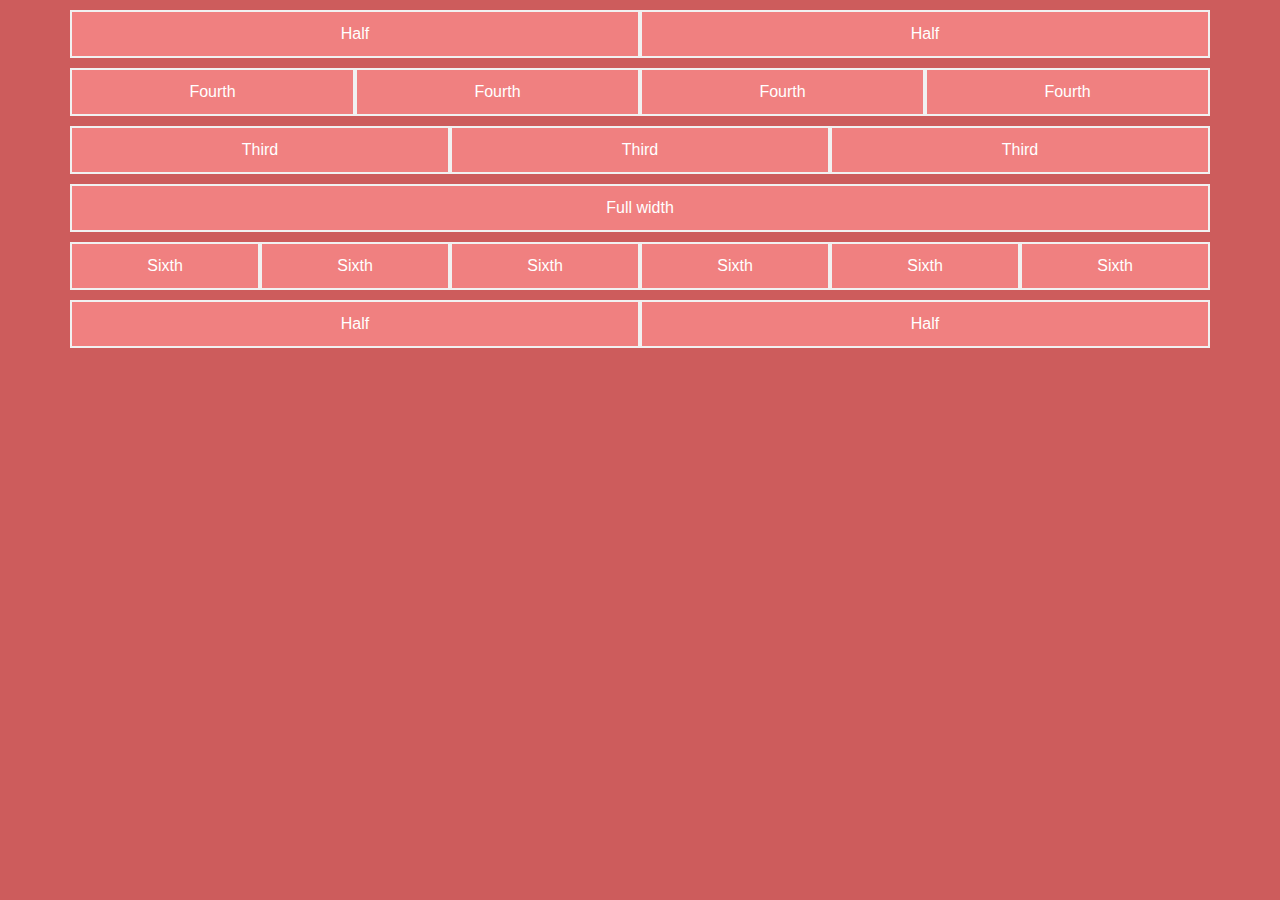
<file: index2.html>
<!DOCTYPE html>
<html lang="en">
<head>
    <meta charset="UTF-8">
    <title>Title</title>
    <link rel="stylesheet" href="css/bootstrap.css">
    <link rel="stylesheet" href="main2.css">
</head>
<body>

<div class="container">
    <div class="row">
        <div class="col-md-6 yarim">
            Half
        </div>
        <div class="col-md-6 yarim">
            Half
        </div>
    </div>
    <div class="row">
        <div class="col-md-3 yarim2">Fourth</div>
        <div class="col-md-3 yarim2">Fourth</div>
        <div class="col-md-3 yarim2">Fourth</div>
        <div class="col-md-3 yarim2">Fourth</div>
    </div>
    <div class="row">
        <div class="col-md-4 yarim3">Third</div>
        <div class="col-md-4 yarim3">Third</div>
        <div class="col-md-4 yarim3">Third</div>
    </div>
    <div class="row">
        <div class="col-md-12 yarim4">Full width</div>
    </div>
    <div class="row">
        <div class="col-md-2 yarim5">Sixth</div>
        <div class="col-md-2 yarim5">Sixth</div>
        <div class="col-md-2 yarim5">Sixth</div>
        <div class="col-md-2 yarim5">Sixth</div>
        <div class="col-md-2 yarim5">Sixth</div>
        <div class="col-md-2 yarim5">Sixth</div>
    </div>
    <div class="row">
        <div class="col-md-6 yarim6">Half</div>
        <div class="col-md-6 yarim6">Half</div>
    </div>
</div>

<script src="js/jQuery.min.js"></script>
<script src="js/src/popover.js"></script>
<script src="js/bootstrap.js"></script></body>
</html>
</file>
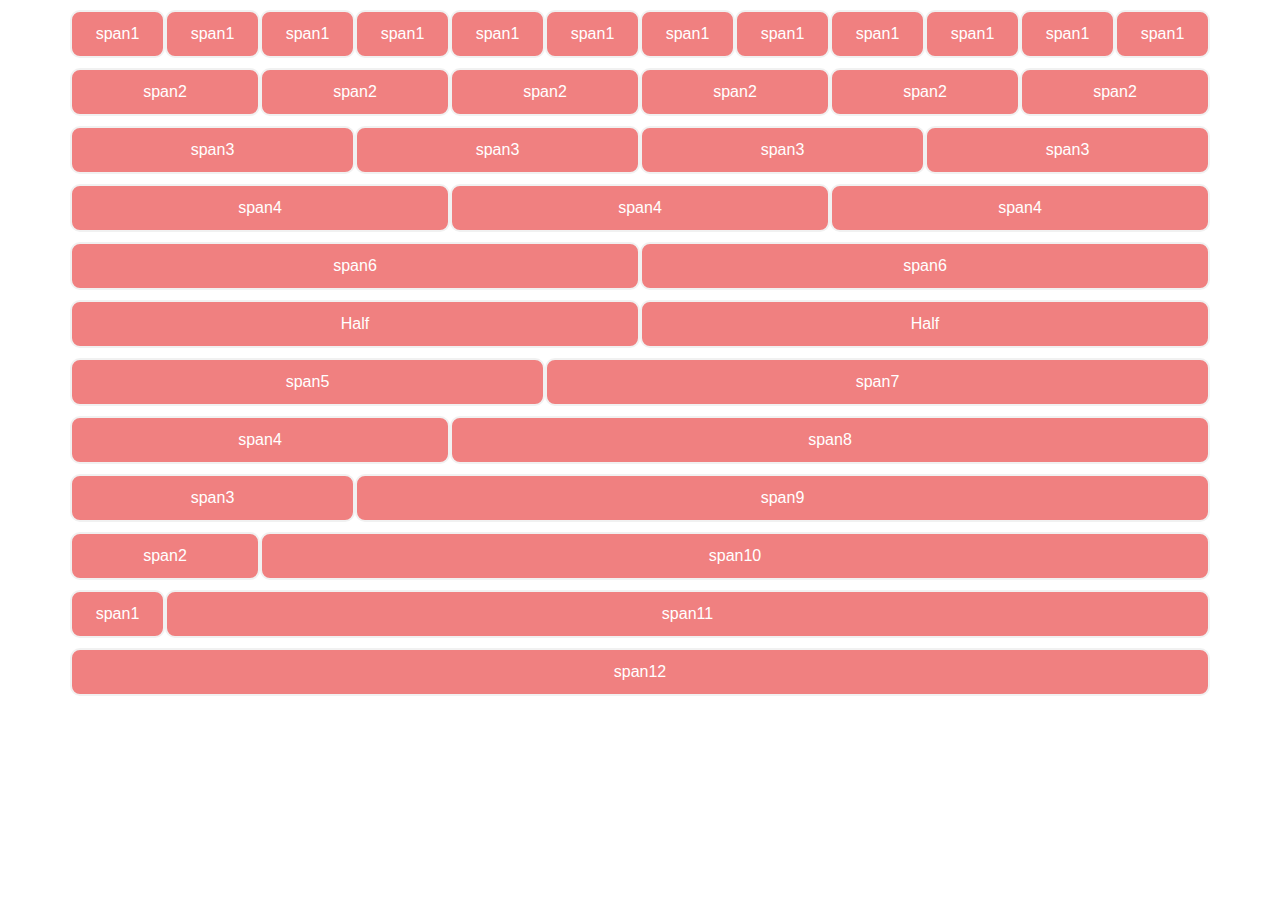
<file: index3.html>
<!DOCTYPE html>
<html lang="en">
<head>
    <meta charset="UTF-8">
    <title>Title</title>
    <link rel="stylesheet" href="css/bootstrap.css">
    <link rel="stylesheet" href="main3.css">
</head>
<body>

<div class="container">
    <div class="row">
        <div class="col-md-1 yarim">span1</div>
        <div class="col-md-1 yarim">span1</div>
        <div class="col-md-1 yarim">span1</div>
        <div class="col-md-1 yarim">span1</div>
        <div class="col-md-1 yarim">span1</div>
        <div class="col-md-1 yarim">span1</div>
        <div class="col-md-1 yarim">span1</div>
        <div class="col-md-1 yarim">span1</div>
        <div class="col-md-1 yarim">span1</div>
        <div class="col-md-1 yarim">span1</div>
        <div class="col-md-1 yarim">span1</div>
        <div class="col-md-1 yarim">span1</div>
    </div>
    <div class="row">
        <div class="col-md-2 yarim2">span2</div>
        <div class="col-md-2 yarim2">span2</div>
        <div class="col-md-2 yarim2">span2</div>
        <div class="col-md-2 yarim2">span2</div>
        <div class="col-md-2 yarim2">span2</div>
        <div class="col-md-2 yarim2">span2</div>
    </div>
    <div class="row">
        <div class="col-md-3 yarim3">span3</div>
        <div class="col-md-3 yarim3">span3</div>
        <div class="col-md-3 yarim3">span3</div>
        <div class="col-md-3 yarim3">span3</div>
    </div>
    <div class="row">
        <div class="col-md-4 yarim4">span4</div>
        <div class="col-md-4 yarim4">span4</div>
        <div class="col-md-4 yarim4">span4</div>
    </div>
    <div class="row">
        <div class="col-md-6 yarim5">span6</div>
        <div class="col-md-6 yarim5">span6</div>
    </div>
    <div class="row">
        <div class="col-md-6 yarim6">Half</div>
        <div class="col-md-6 yarim6">Half</div>
    </div>
    <div class="row">
        <div class="col-md-5 yarim7">span5</div>
        <div class="col-md-7 yarim7">span7</div>
    </div>
    <div class="row">
        <div class="col-md-4 yarim8">span4</div>
        <div class="col-md-8 yarim8">span8</div>
    </div>
    <div class="row">
        <div class="col-md-3 yarim9">span3</div>
        <div class="col-md-9 yarim9">span9</div>
    </div>
    <div class="row">
        <div class="col-md-2 yarim10">span2</div>
        <div class="col-md-10 yarim10">span10</div>
    </div>
    <div class="row">
        <div class="col-md-1 yarim11">span1</div>
        <div class="col-md-11 yarim11">span11</div>
    </div>
    <div class="row">
        <div class="col-md-12 yarim12">span12</div>
    </div>
</div>

<script src="js/jQuery.min.js"></script>
<script src="js/src/popover.js"></script>
<script src="js/bootstrap.js"></script></body>
</html>
</file>
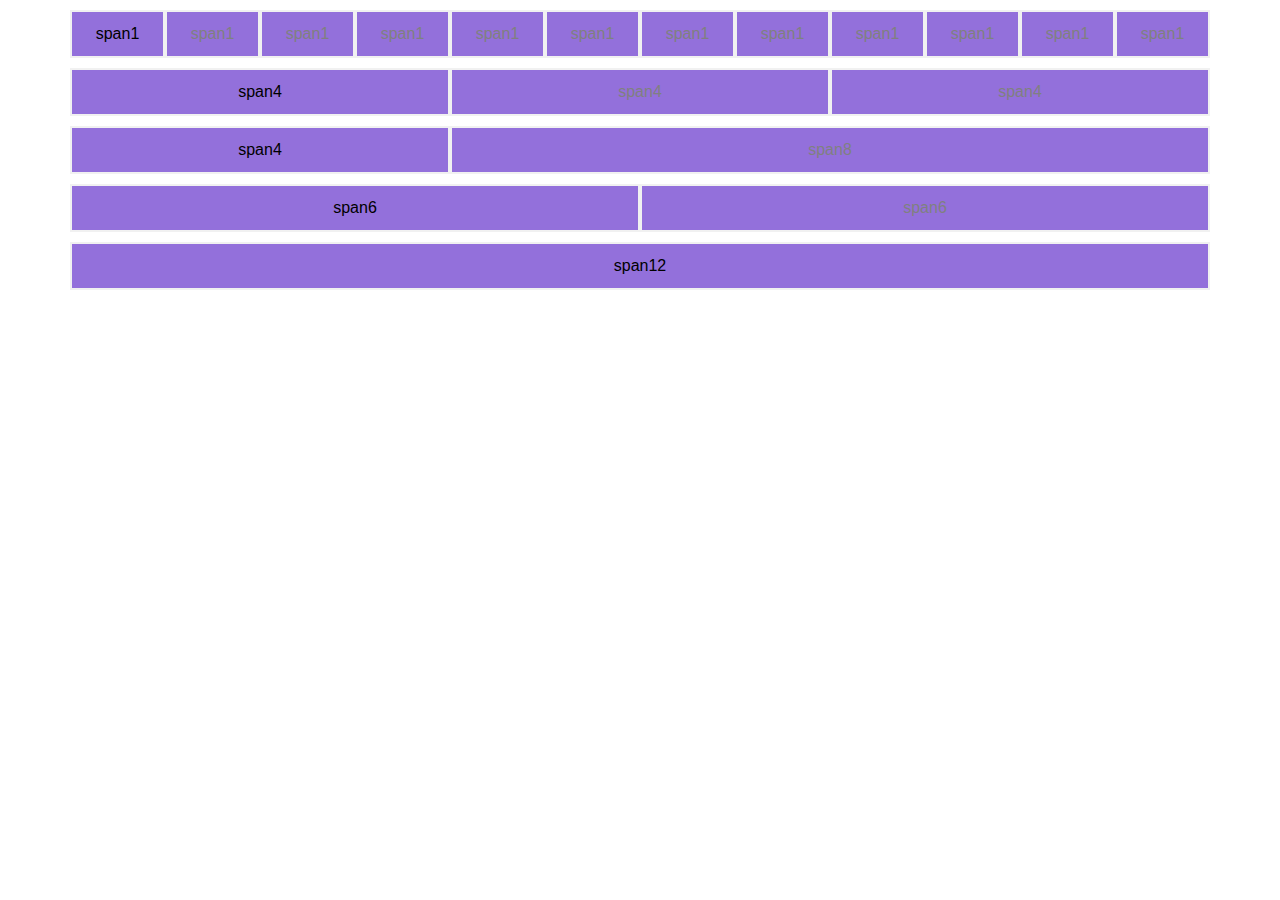
<file: index4.html>
<!DOCTYPE html>
<html lang="en">
<head>
    <meta charset="UTF-8">
    <title>Title</title>
    <link rel="stylesheet" href="css/bootstrap.css">
    <link rel="stylesheet" href="main4.css">


</head>
<body>

<div class="container">
    <div class="row">
        <div class="col-md-1 yarim0">span1</div>
        <div class="col-md-1 yarim">span1</div>
        <div class="col-md-1 yarim">span1</div>
        <div class="col-md-1 yarim">span1</div>
        <div class="col-md-1 yarim">span1</div>
        <div class="col-md-1 yarim">span1</div>
        <div class="col-md-1 yarim">span1</div>
        <div class="col-md-1 yarim">span1</div>
        <div class="col-md-1 yarim">span1</div>
        <div class="col-md-1 yarim">span1</div>
        <div class="col-md-1 yarim">span1</div>
        <div class="col-md-1 yarim">span1</div>
    </div>
    <div class="row">
        <div class="col-md-4 yarim0">span4</div>
        <div class="col-md-4 yarim2">span4</div>
        <div class="col-md-4 yarim2">span4</div>
    </div>
    <div class="row">
        <div class="col-md-4 yarim0">span4</div>
        <div class="col-md-8 yarim3">span8</div>
    </div>
    <div class="row">
        <div class="col-md-6 yarim0">span6</div>
        <div class="col-md-6 yarim4">span6</div>
    </div>
    <div class="row">
        <div class="col-md-12 yarim0">span12</div>

    </div>
</div>

<script src="js/jQuery.min.js"></script>
<script src="js/src/popover.js"></script>
<script src="js/bootstrap.js"></script>
</body>
</html>
</file>
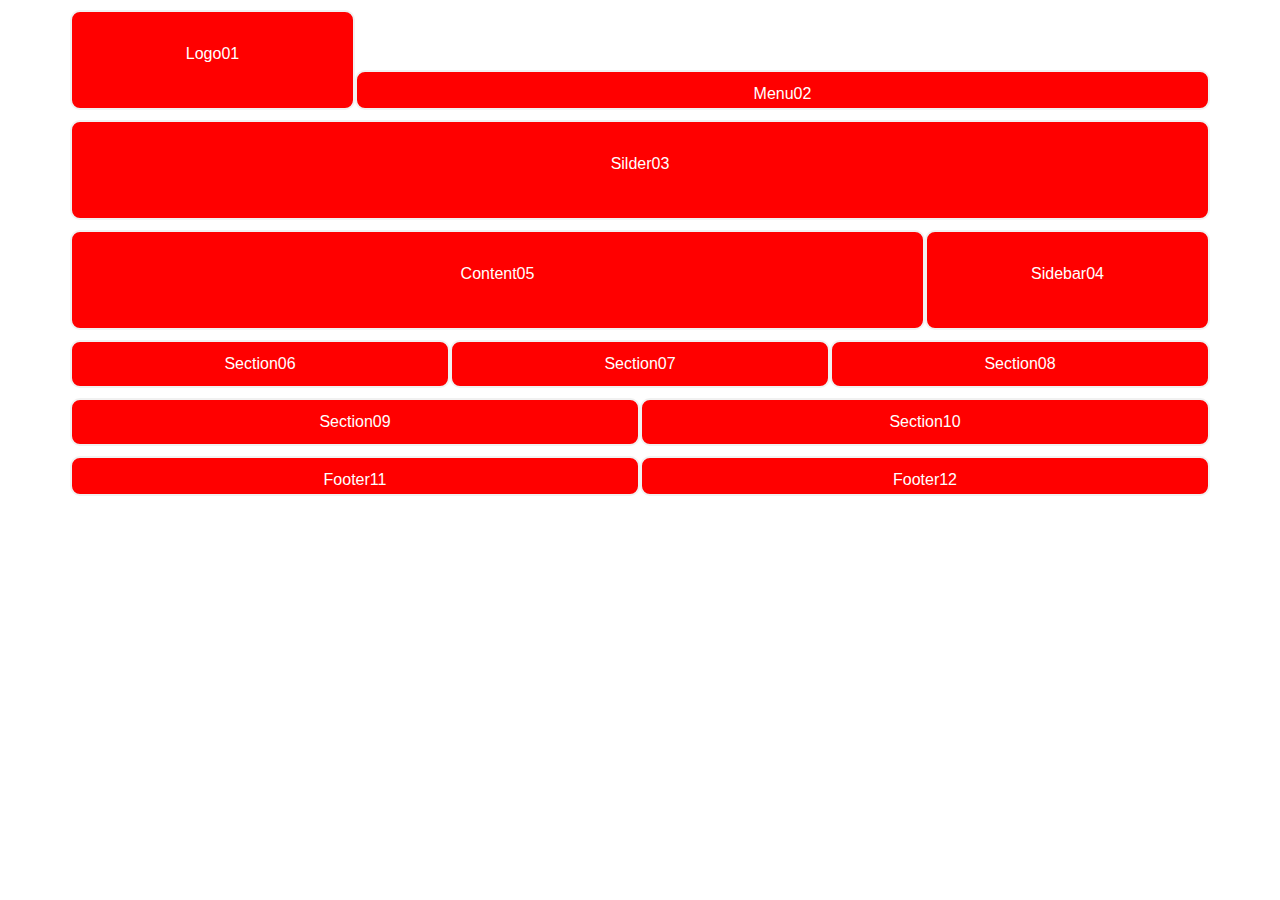
<file: index5.html>
<!DOCTYPE html>
<html lang="en">
<head>
    <meta charset="UTF-8">
    <title>Title</title>
    <link rel="stylesheet" href="css/bootstrap.css">
    <link rel="stylesheet" href="main5.css">

</head>
<body>

<div class="container">
    <div class="row">
        <div class="col-md-3 yarim">Logo01</div>
        <div class="col-md-9 yarim1">Menu02</div>
    </div>
    <div class="row">
        <div class="col-md-12 yarim2">Silder03</div>
    </div>
    <div class="row">
        <div class="col-md-9 yarim3">Content05</div>
        <div class="col-md-3 yarim3">Sidebar04</div>
    </div>
    <div class="row">
        <div class="col-md-4 yarim4">Section06</div>
        <div class="col-md-4 yarim4">Section07</div>
        <div class="col-md-4 yarim4">Section08</div>
    </div>
    <div class="row">
        <div class="col-md-6 yarim5">Section09</div>
        <div class="col-md-6 yarim5">Section10</div>
    </div>
    <div class="row">
        <div class="col-md-6 yarim6">Footer11</div>
        <div class="col-md-6 yarim6">Footer12</div>
    </div>
</div>

<script src="js/jQuery.min.js"></script>
<script src="js/src/popover.js"></script>
<script src="js/bootstrap.js"></script>
</body>
</html>
</file>
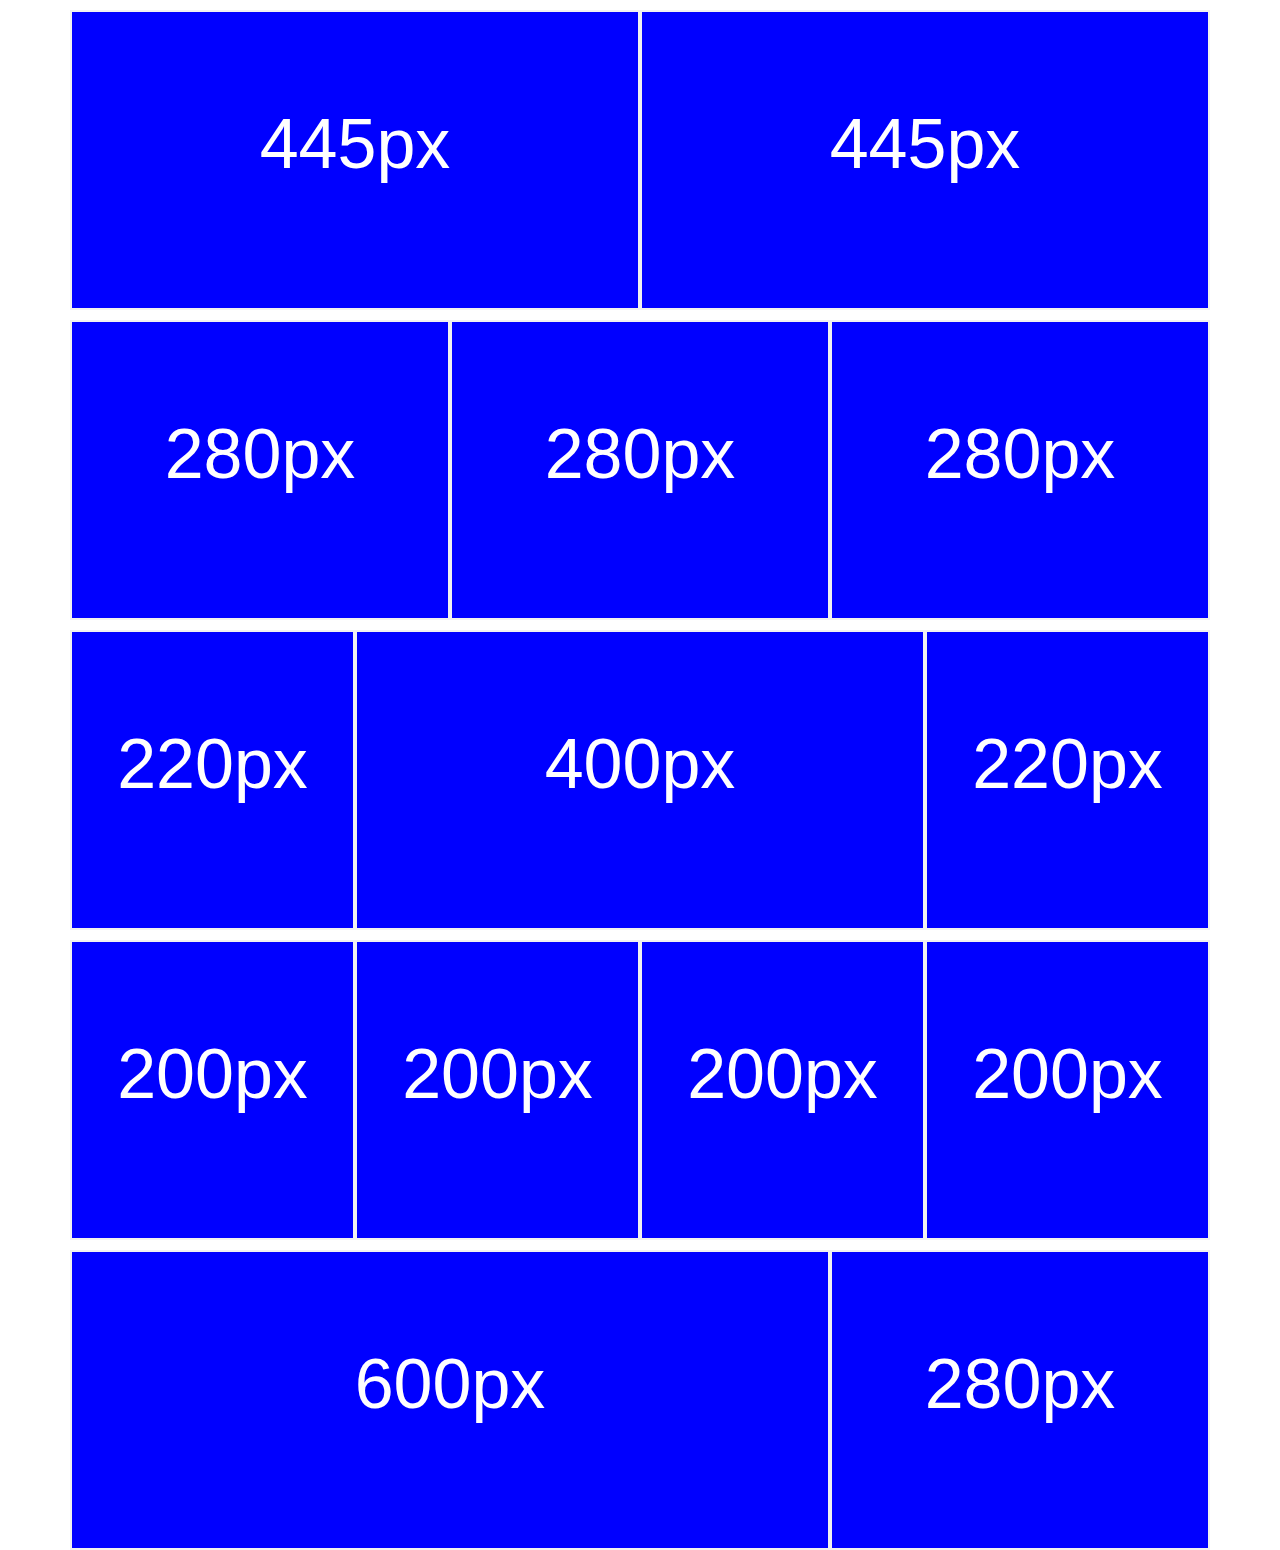
<file: index6.html>
<!DOCTYPE html>
<html lang="en">
<head>
    <meta charset="UTF-8">
    <title>Title</title>
    <link rel="stylesheet" href="css/bootstrap.css">
    <link rel="stylesheet" href="main6.css">


</head>
<body>

<div class="container">
    <div class="row">
        <div class="col-md-6 yarim">445px</div>
        <div class="col-md-6 yarim">445px</div>
    </div>
    <div class="row">
        <div class="col-md-4 yarim2">280px</div>
        <div class="col-md-4 yarim2">280px</div>
        <div class="col-md-4 yarim2">280px</div>
    </div>
    <div class="row">
        <div class="col-md-3 yarim3">220px</div>
        <div class="col-md-6 yarim3">400px</div>
        <div class="col-md-3 yarim3">220px</div>
    </div>
    <div class="row">
        <div class="col-md-3 yarim4">200px</div>
        <div class="col-md-3 yarim4">200px</div>
        <div class="col-md-3 yarim4">200px</div>
        <div class="col-md-3 yarim4">200px</div>
    </div>
    <div class="row">
        <div class="col-md-8 yarim5">600px</div>
        <div class="col-md-4 yarim5">280px</div>
    </div>
</div>

<script src="js/jQuery.min.js"></script>
<script src="js/src/popover.js"></script>
<script src="js/bootstrap.js"></script>
</body>
</html>
</file>
<file: main2.css>
body{
    background-color: indianred;
}
.yarim{
    color: white;
    border: 2px solid #f1f1f1;
    margin-top: 10px;
    padding-top: 10px;
    padding-bottom: 10px;
    box-sizing: border-box;
    text-align: center;
    background-color: lightcoral;
}
.yarim2{
    color: white;
    border: 2px solid #f1f1f1;
    margin-top: 10px;
    padding-top: 10px;
    padding-bottom: 10px;
    box-sizing: border-box;
    text-align: center;
    background-color: lightcoral;
}
.yarim3{
    color: white;
    border: 2px solid #f1f1f1;
    margin-top: 10px;
    padding-top: 10px;
    padding-bottom: 10px;
    box-sizing: border-box;
    text-align: center;
    background-color: lightcoral;
}
.yarim4{
    color: white;
    border: 2px solid #f1f1f1;
    margin-top: 10px;
    padding-top: 10px;
    padding-bottom: 10px;
    box-sizing: border-box;
    text-align: center;
    background-color: lightcoral;
}
.yarim5{
    color: white;
    border: 2px solid #f1f1f1;
    margin-top: 10px;
    padding-top: 10px;
    padding-bottom: 10px;
    box-sizing: border-box;
    text-align: center;
    background-color: lightcoral;
}
.yarim6{
    color: white;
    border: 2px solid #f1f1f1;
    margin-top: 10px;
    padding-top: 10px;
    padding-bottom: 10px;
    box-sizing: border-box;
    text-align: center;
    background-color: lightcoral;
}
</file>
<file: main3.css>
body{
    background-color: white;
}
.yarim{
    color: white;
    border: 2px solid #f1f1f1;
    margin-top: 10px;
    padding-top: 10px;
    padding-bottom: 10px;
    box-sizing: border-box;
    text-align: center;
    background-color: lightcoral;
    border-radius: 10px;
}
.yarim2{
    color: white;
    border: 2px solid #f1f1f1;
    margin-top: 10px;
    padding-top: 10px;
    padding-bottom: 10px;
    box-sizing: border-box;
    text-align: center;
    background-color: lightcoral;
    border-radius: 10px;
}
.yarim3{
    color: white;
    border: 2px solid #f1f1f1;
    margin-top: 10px;
    padding-top: 10px;
    padding-bottom: 10px;
    box-sizing: border-box;
    text-align: center;
    background-color: lightcoral;
    border-radius: 10px;
}
.yarim4{
    color: white;
    border: 2px solid #f1f1f1;
    margin-top: 10px;
    padding-top: 10px;
    padding-bottom: 10px;
    box-sizing: border-box;
    text-align: center;
    background-color: lightcoral;
    border-radius: 10px;
}
.yarim5{
    color: white;
    border: 2px solid #f1f1f1;
    margin-top: 10px;
    padding-top: 10px;
    padding-bottom: 10px;
    box-sizing: border-box;
    text-align: center;
    background-color: lightcoral;
    border-radius: 10px;
}
.yarim6{
    color: white;
    border: 2px solid #f1f1f1;
    margin-top: 10px;
    padding-top: 10px;
    padding-bottom: 10px;
    box-sizing: border-box;
    text-align: center;
    background-color: lightcoral;
    border-radius: 10px;
}
.yarim7{
    color: white;
    border: 2px solid #f1f1f1;
    margin-top: 10px;
    padding-top: 10px;
    padding-bottom: 10px;
    box-sizing: border-box;
    text-align: center;
    background-color: lightcoral;
    border-radius: 10px;
}
.yarim8{
    color: white;
    border: 2px solid #f1f1f1;
    margin-top: 10px;
    padding-top: 10px;
    padding-bottom: 10px;
    box-sizing: border-box;
    text-align: center;
    background-color: lightcoral;
    border-radius: 10px;
}
.yarim9{
    color: white;
    border: 2px solid #f1f1f1;
    margin-top: 10px;
    padding-top: 10px;
    padding-bottom: 10px;
    box-sizing: border-box;
    text-align: center;
    background-color: lightcoral;
    border-radius: 10px;
}
.yarim10{
    color: white;
    border: 2px solid #f1f1f1;
    margin-top: 10px;
    padding-top: 10px;
    padding-bottom: 10px;
    box-sizing: border-box;
    text-align: center;
    background-color: lightcoral;
    border-radius: 10px;
}
.yarim11{
    color: white;
    border: 2px solid #f1f1f1;
    margin-top: 10px;
    padding-top: 10px;
    padding-bottom: 10px;
    box-sizing: border-box;
    text-align: center;
    background-color: lightcoral;
    border-radius: 10px;
}
.yarim12{
    color: white;
    border: 2px solid #f1f1f1;
    margin-top: 10px;
    padding-top: 10px;
    padding-bottom: 10px;
    box-sizing: border-box;
    text-align: center;
    background-color: lightcoral;
    border-radius: 10px;
}
</file>
<file: main4.css>
body{
    background-color: white;
}
.yarim0{
    color: black;
    border: 2px solid #f1f1f1;
    margin-top: 10px;
    padding-top: 10px;
    padding-bottom: 10px;
    box-sizing: border-box;
    text-align: center;
    background-color: mediumpurple;

}
.yarim{
    color: gray;
    border: 2px solid #f1f1f1;
    margin-top: 10px;
    padding-top: 10px;
    padding-bottom: 10px;
    box-sizing: border-box;
    text-align: center;
    background-color: mediumpurple;

}
.yarim2{
    color: gray;
    border: 2px solid #f1f1f1;
    margin-top: 10px;
    padding-top: 10px;
    padding-bottom: 10px;
    box-sizing: border-box;
    text-align: center;
    background-color: mediumpurple;

}
.yarim3{
    color: gray;
    border: 2px solid #f1f1f1;
    margin-top: 10px;
    padding-top: 10px;
    padding-bottom: 10px;
    box-sizing: border-box;
    text-align: center;
    background-color: mediumpurple;

}
.yarim4{
    color: gray;
    border: 2px solid #f1f1f1;
    margin-top: 10px;
    padding-top: 10px;
    padding-bottom: 10px;
    box-sizing: border-box;
    text-align: center;
    background-color: mediumpurple;

}
.yarim5{

    color: gray;
    border: 2px solid #f1f1f1;
    margin-top: 10px;
    padding-top: 10px;
    padding-bottom: 10px;
    box-sizing: border-box;
    text-align: center;
    background-color: mediumpurple;
}
</file>
<file: main5.css>
body{
    background-color: white;
}
.yarim{
    height: 100px;
    color: white;
    border: 2px solid #f1f1f1;
    margin-top: 10px;
    padding-top: 30px;
    padding-bottom: 30px;
    box-sizing: border-box;
    text-align: center;
    background-color: red;
    border-radius: 10px;
}
.yarim1{
    height: 40px;
    color: white;
    border: 2px solid #f1f1f1;
    margin-top: 70px;
    padding-top: 10px;
    padding-bottom: 10px;
    box-sizing: border-box;
    text-align: center;
    background-color: red;
    border-radius: 10px;
}
.yarim2{
    height: 100px;
    color: white;
    border: 2px solid #f1f1f1;
    margin-top: 10px;
    padding-top: 30px;
    padding-bottom: 10px;
    box-sizing: border-box;
    background-color: red;
    text-align: center;
    border-radius: 10px;
}
.yarim3{
    height: 100px;
    color: white;
    border: 2px solid #f1f1f1;
    margin-top: 10px;
    padding-top: 30px;
    padding-bottom: 10px;
    box-sizing: border-box;
    text-align: center;
    background-color: red;
    border-radius: 10px;
}
.yarim4{
    color: white;
    border: 2px solid #f1f1f1;
    margin-top: 10px;
    padding-top: 10px;
    padding-bottom: 10px;
    box-sizing: border-box;
    text-align: center;
    background-color: red;
    border-radius: 10px;
}
.yarim5{
    color: white;
    border: 2px solid #f1f1f1;
    margin-top: 10px;
    padding-top: 10px;
    padding-bottom: 10px;
    box-sizing: border-box;
    text-align: center;
    background-color: red;
    border-radius: 10px;
}
.yarim6{
    height: 40px;
    color: white;
    border: 2px solid #f1f1f1;
    margin-top: 10px;
    padding-top: 10px;
    padding-bottom: 10px;
    box-sizing: border-box;
    text-align: center;
    background-color: red;
    border-radius: 10px;
}
</file>
<file: main6.css>
body{
    background-color: white;
}
.yarim{
    height: 300px;
    color: white;
    border: 2px solid #f1f1f1;
    margin-top: 10px;
    padding-top: 80px;
    padding-bottom: 10px;
    box-sizing: border-box;
    text-align: center;
    background-color: blue;
font-size: 70px;
}
.yarim2{

    height: 300px;
    color: white;
    border: 2px solid #f1f1f1;
    margin-top: 10px;
    padding-top: 80px;
    padding-bottom: 10px;
    box-sizing: border-box;
    text-align: center;
    background-color: blue;
    font-size: 70px;
}
.yarim3{
    height: 300px;
    color: white;
    border: 2px solid #f1f1f1;
    margin-top: 10px;
    padding-top: 80px;
    padding-bottom: 10px;
    box-sizing: border-box;
    text-align: center;
    background-color: blue;
    font-size: 70px;
}
.yarim4{
    height: 300px;
    color: white;
    border: 2px solid #f1f1f1;
    margin-top: 10px;
    padding-top: 80px;
    padding-bottom: 10px;
    box-sizing: border-box;
    text-align: center;
    background-color: blue;
    font-size: 70px;
}
.yarim5{
    height: 300px;
    color: white;
    border: 2px solid #f1f1f1;
    margin-top: 10px;
    padding-top: 80px;
    padding-bottom: 10px;
    box-sizing: border-box;
    text-align: center;
    background-color: blue;
    font-size: 70px;
}
</file>
